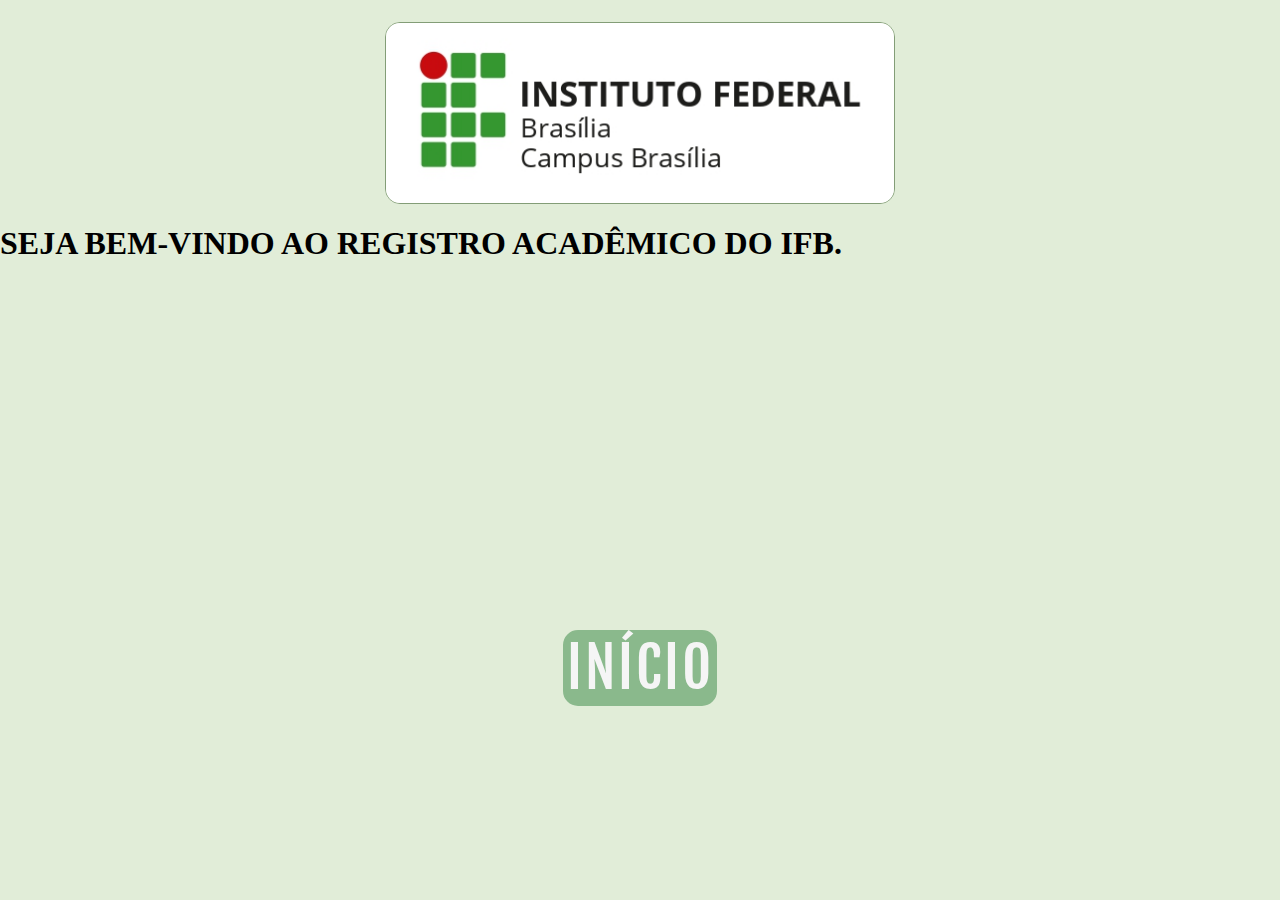
<file: prototipo/index.html>
<!DOCTYPE html>
<html>
<head>
	<meta charset="utf-8">
	<meta name="viewport" content="width=device-width, initial-scale=1">
	<link rel="stylesheet" type="text/css" href="estilo.css">
	<title>Bem-vindo</title>
	<script src="script.js"></script>
</head>
<body>
			<header>
				<img   src="img/logobsb.jpg">
			</header>	
		<article>
					<h1>
						SEJA BEM-VINDO AO REGISTRO ACADÊMICO DO IFB.
					</h1>
		</article>

			<section>
					<a href="selecao.html">
					<button>INÍCIO</button></a>
			</section>
			
</body>
</html>
</file>
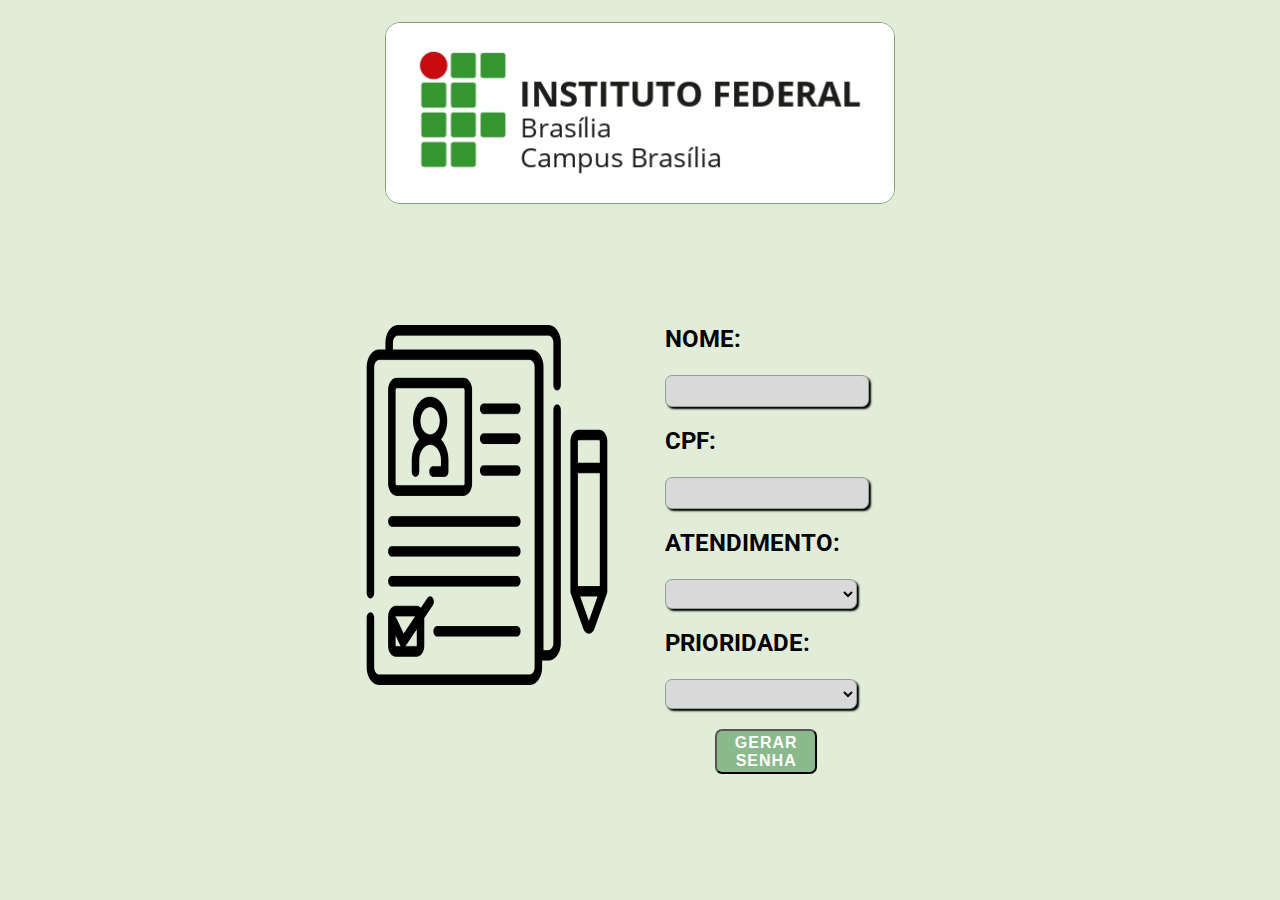
<file: prototipo/selecao.html>
<!DOCTYPE html>
<html>
<head>
	<meta charset="utf-8">
	<meta name="viewport" content="width=device-width, initial-scale=1">
	<link rel="stylesheet" type="text/css" href="estilo.css">
	<title>Atendimento</title>
	<script src="script.js"></script>
</head>
<body>

	<header>
		<img   src="img/logobsb.jpg">
	</header>
		<div id="container-atendimento">

				<img src="img/cadastro.png">

				
			<form action="" onsubmit="validardados()"  name="formulario" id="formulario">
					 <label for="nome">NOME:</label>
		       		 		<input type="text" name="nome" id="nome" size="30" maxlength="100"/>
					
					<label for="cpf">CPF:</label>
						<input type="text" name="cpf" id="cpfInput" size="22" maxlength="14"/>

					<label for="atendimento">ATENDIMENTO:</label>
					 			<select id="atendimento" name="atendimento">
					 				<option value=""></option>
						 			<option value="Trancamento-de-Matricula">Trancamento de Matrícula</option>
						 			<option value="Trancamento-de-materia">Trancamento de Matéria</option>
									<option value="Emissao-de-declaracao">Emitir Declaração</option>
									<option value="Emissao-de-carteirinha">Emitir Carteirinha</option>
									<option value="Emissao-de-historico">Emitir Histórico</option>
									<option value="Registro-de-academico">Registro Acadêmico</option>
									<option value="Mudanca-de-matrícula">Matrícula</option>
									<option value="Processo-seletivo">Processo Seletivo</option>
									<option value="Emissao-de-diploma">Emitir Diploma</option>
									<option value="Elaboracao-de-relatorio">Elaborar Relatório</option>
								</select> 
					
					<label for="prioridade">PRIORIDADE:</label>
						<select id="prioridade" name="prioridade">
							<option value=""></option>
							<option value="Pessoa-com-Deficiência">Pessoa com Deficiência</option>
							<option value="Idoso"> Idoso</option>
							<option value="Gestante">Gestante</option>
							<option value="Crianca-colo">Criança de Colo</option>
							<option value="Obeso">Obeso</option>
							<option value="Outro">Outro</option>
						</select>
							<button id="buttonGerarSenha" type="submit" onclick="gerarsenha()">GERAR SENHA</button>
					
			</form>
		</div>
		
</body>
</html>
</file>
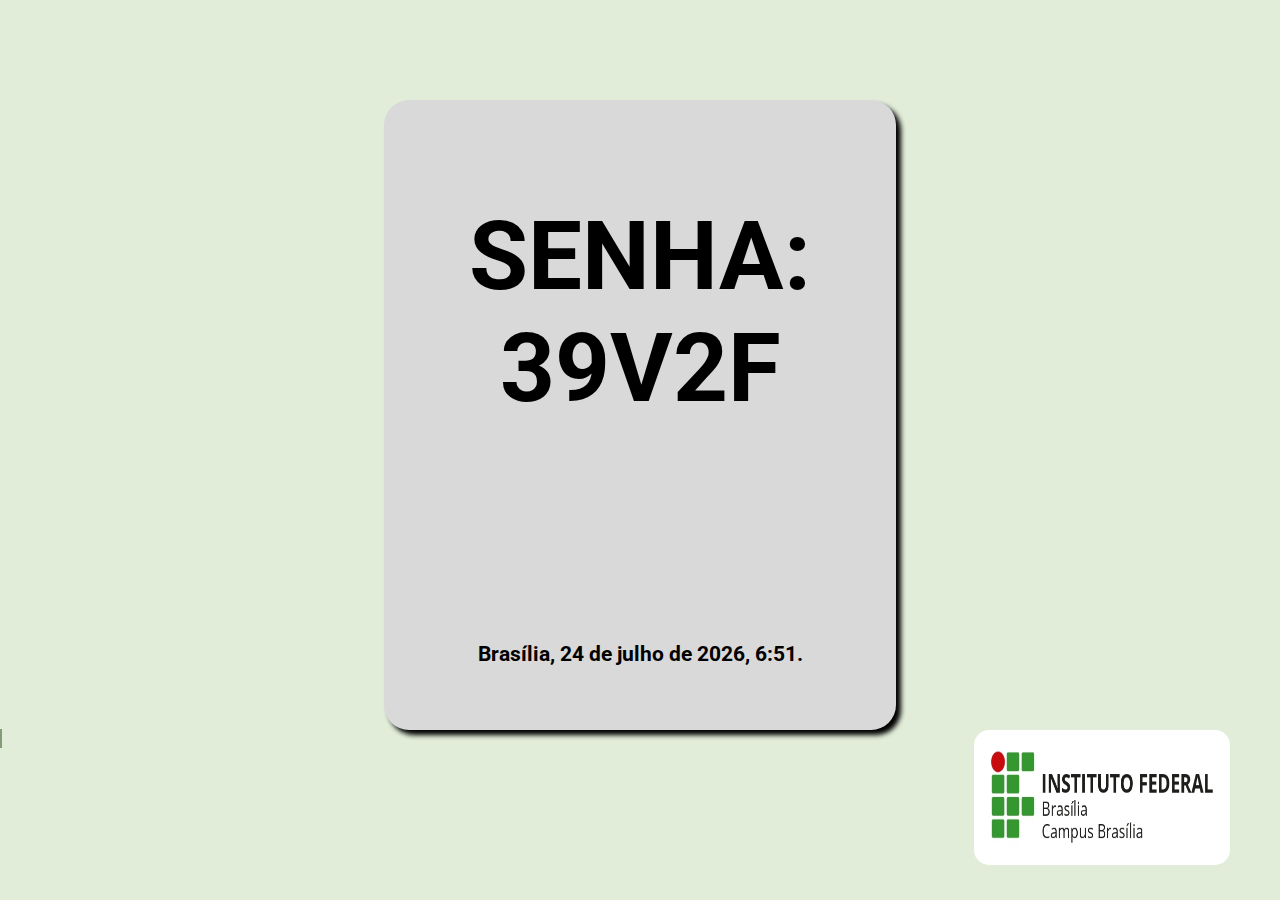
<file: prototipo/senha-gerada.html>
<!DOCTYPE html>
<html>
<head>
	<meta charset="utf-8">
	<meta name="viewport" content="width=device-width, initial-scale=1">
	<link rel="stylesheet" type="text/css" href="estilo.css">
	<title>Senha</title>
	<script src="script.js"></script>
</head>
<body onload="mostrardata(), senhaGerada()">
	<div class="senhaelogo">
			<p id=""> SENHA: <span id="senhaGerada"></span> </p>
			<br>
			<p id="datep">Brasília, <span id="dataaqui"></span></p>
			
	</div>
	<div id="logo-gerada">
		<img src="img/logobsb.jpg" alt="">
	</div>
</body>
</html>
</file>
<file: prototipo/estilo.css>
@import url('https://fonts.googleapis.com/css2?family=Fjalla+One&family=Montserrat:wght@100&family=Roboto:wght@300&display=swap');

*{
	margin: 0;
	padding: 0;
}
body{
	background-color: #E1EDD8;
	width: 100%;
	overflow: hidden;
}

header{
	width: 100%;
	height: 25vh;
	display: flex;
}
header img{
	margin: auto;
	border-radius: 2px;
	border: solid 1px  rgb(131, 157, 119);
	height: 20vh;
	border-radius: 15px;
}

article{
width: 100%;
height: 45vh;
}



	section{
		width: 100%;
		display: flex;
		justify-content: center;
	}
section button{
	background-color: #8AB98C;
	font: 3.5em 'Fjalla One',sans-serif;
	color: 	whitesmoke;
	border-radius: 15px;
	text-align: center;
	width: 12vw;	
	height: auto;
	border: solid 3px #8AB98C;
	cursor:pointer;
	transition: background 0.5s;
	letter-spacing: 3px;
}
/*Para dar a impressão ao usuário que é um botão aquilo*/
section button:hover{
	background: rgb(8, 165, 79);
	font-weight: bold;
}

/*
		PÁGINA DE ESCOLHA DO TIPO DE ATENDIMENTO. 
*/

#container-atendimento{
	display: flex;
	justify-content: center;
	padding: 100px;
}
#container-atendimento img{
	width: 20vw;
	height: 40vh;
}
 form button:hover{
	transform: scale(1.0);
 }
 form{
	width: 20vw;
	padding-left: 50px;
	font-weight: bold;
 }

 label,input,select{
	margin-bottom: 20px;
	display: block;
	height: 30px;
	width: 15vw;
	border-radius: 7px;
 }
 input,select{
	background-color: #D9D9D9;
	border: solid 1px #979E99;
	font-size: 1em;
	box-shadow: 2px 2px 2px black;
	padding-left: 10px;
 }
form label{
	font: 1.5em 'Roboto', sans-serif;
	font-weight: bold;
 }
 form button{
	background-color: #8AB98C;
	text-align: center;
	width: 8vw;
	height: 45px;
	border-radius: 7px;
	margin-left: 50px;
	font-weight: bolder;
	cursor: pointer;
	font-size: 1em;
	color: white;
	letter-spacing: 1px;
 }
 form button:hover{
	color: white;
	background-color:rgb(8, 165, 79);
 }
/*senha-gerada-página*/
.senhaelogo{
	width: 40vw;
	margin: 0 auto;
	background-color: #D9D9D9;
	height: 70vh;
	border-radius: 25px;
	box-shadow: 5px 5px 5px black;
	margin-top: 100px;
}

.senhaelogo p{
	margin-top: 100px;
	font: 6em 'Roboto',sans-serif;
	font-weight: bold;
	text-align: center;
	padding-top: 100px;
}
#datep{
	font-size: 1.3em;
	font-weight: bold;
	text-align: center;
}
#logo-gerada{
	border: solid 1px  rgb(131, 157, 119);
	display: inline;
}
#logo-gerada img{
	height: 15vh;
	width: 100%;
	border-radius: 15px;
	width: 20vw;
	float: right;
	margin-right: 50px;
}



	/*PARA DISPOSITIVOS MÓVEIS*/
	@media (max-width:480px){
		/*Página indexxxxxxxxxxxxxxxxxxxxxxxxxxxxxxx--------*/
		header img{
			width: 85vw;
			border-radius: 20px;
			border-color: rgb(131, 157, 119);
		}
		article{
			height: 50vh;
			font-size: 1.4em;
		}
		article h1{	
			text-align: center; 
			padding-top: 100px;
			line-height: 55px;
			}
			section button {
				width: 45vw;
				height: 7vh;
				font-size: 2.5em;
				font-weight: bold;
			}
			/*--------------------página seleção.html-------------------*/
		
		#container-atendimento img{
			display: none;
		}
		form{
			padding-right: 200px;
			
		}
		input{
			width: 58vw;
			height: 30px;
		}
		select{
			width: 60vw;		
		}
		form button{
			width: 130px;
			height: 45px;
			font-size: 0.8em;
		}
		/**********************-----------------página senha-gerada **********************/
		.senhaelogo{
			width: 80vw;
			height: 60vh;
			margin-bottom: 25px;
		}
		.senhaelogo p{
			font-size: 3em;
		}


		#logo-gerada img{
			width: 45vw;
			height: 10vh;
		}
		
	}

	/*PARA TABLETS*/
	@media (min-width:500px) and (max-width: 800px) {

		/*PÁGINA INDEXXXXXXXXXXXX*/
		article{
			height: 50vh;
			font-size: 35px;
		}
		article h1{	
			text-align: center; 
			padding-top: 100px;
			line-height: 95px;
			}
			section button {
				width: 25vw;
				height: 7vh;
				font-size: 2.5em;
			}


		/*--------------------página seleção.html-------------------*/
		#container-atendimento img{
			height: 35vh;
			width: 45vw;
		}
		input{
			width: 24vw;
		}
		select{
			width: 25vw;	
		}
		form button{
			width: 130px;
			height: 50px;
			margin-left: 15px;
			margin-top: 25px;
		}

		/*********----------------página senha-gerada**********/
		.senhaelogo{
			width: 90vw;
			margin-bottom: 25px;
		}
		.senhaelogo p{
			font-size: 5em;
		}
		#logo-gerada img{
			width: 45vw;
			height: auto;
		}
	}

	/*----------------------------*/

	/*Para laptops médios*/
	@media(min-width:800px) and (max-width :1024px){
		article{
			height: 50vh;
			font-size: 35px;
		}
		article h1{	
			text-align: center; 
			padding-top: 100px;
			line-height: 95px;
			}
			section button {
				width: 18vw;
				height: 7vh;
				font-size: 2.5em;
			}

			/*PÁGINA SELEÇÃO*/
			#container-atendimento img{
				height: 40vh;
				width: 30vw;
			}
			input{
				width: 24vw;
			}
			select{
				width: 25vw;		
			}
			form button{
				width: 130px;
				height: 50px;
			}
			.senhaelogo{
				width: 70vw;
				margin-bottom: 25px;
			}
			.senhaelogo p{
				font-size: 5em;
			}
			#logo-gerada img{
				width: 25vw;
				height: 10vh;
			}

	}

	/*Para desktops de 1200px*/
	@media (min-width:1500px) and (max-width: 1950px){
				
				article h1{
					padding-top: 100px;
					font-size: 5.5em;
					text-align: center;
					line-height: 130px;
				}
				section button{
					width: 13vw;
				}
	}


/*teste notebook com 15.6*/
@media screen and (min-width: 1920px) and (min-height: 1080px) {
		input{
			width: 15vw;
			height: 3vh;
		}
		select{
			width: 15.2vw;
			height: 3vh;
		}
		button[type="submit"]{
			height:5vh;
			width: 50%;
		}
  }
</file>
